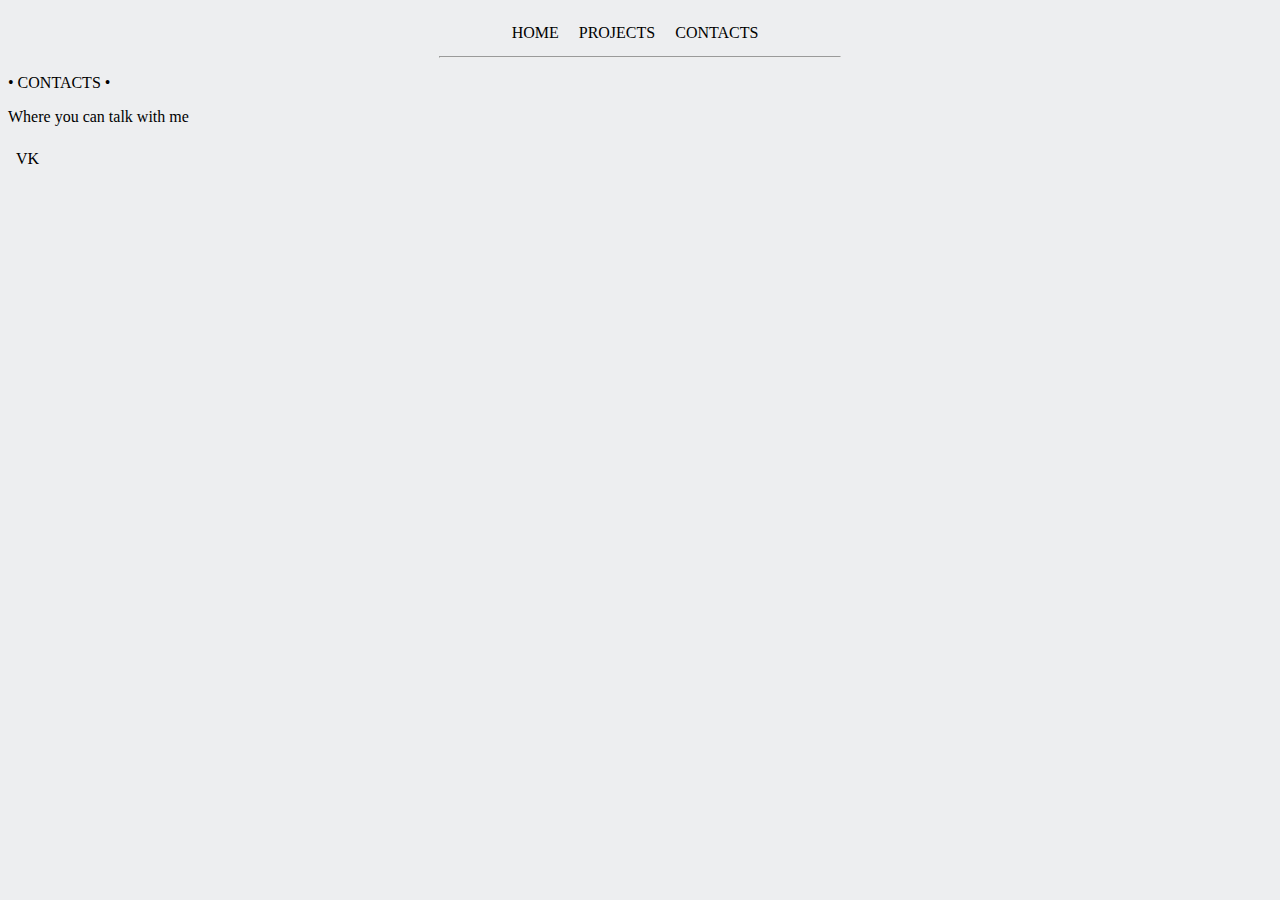
<file: contacts.html>
<!DOCTYPE html>
<html>
 <head>
  <meta  charset=utf-8>
  <title>Владислав Викул</title>
   <link rel="stylesheet" href="./static/css/style.css">
 </head>
 <body>
 	<div id="container">
	 	<div id="menu">
		 	<ul>
		 		<li> <a href="index.html">HOME</a></li>
		 		<li> <a href="projects.html">PROJECTS</a></li>
		 		<li> <a href="contacts.html">CONTACTS</a></li>
		 	</ul>
	 	<hr>
	 	</div>
	 	<div id="information">
	 		<p>&bull; CONTACTS &bull;</p>
	 		<p id="talk-info">Where you can talk with me</p>
	 		<p><a href="https://vk.com/vladislav_ls">VK</a></p>
	 	</div>
 	</div>
 </body>
</html>
</file>
<file: static/css/style.css>
body{
	background: #EDEEF0;
}
hr{
	width: 400px;
	margin-top: -10px;
}
a {
	text-decoration: none;
	display: inline-block; 
	padding: 8px;
	font-family: Franklin Gothic Book;
	color: black;
	font-size: 16px;

}
a:hover{
	text-decoration: line-through;
}
li {
	display: inline-block;
}
ul{
	text-align: center;
	margin-left: -50px;
}
.container{
	width: 1140px;
	margin: auto;
}
</file>
